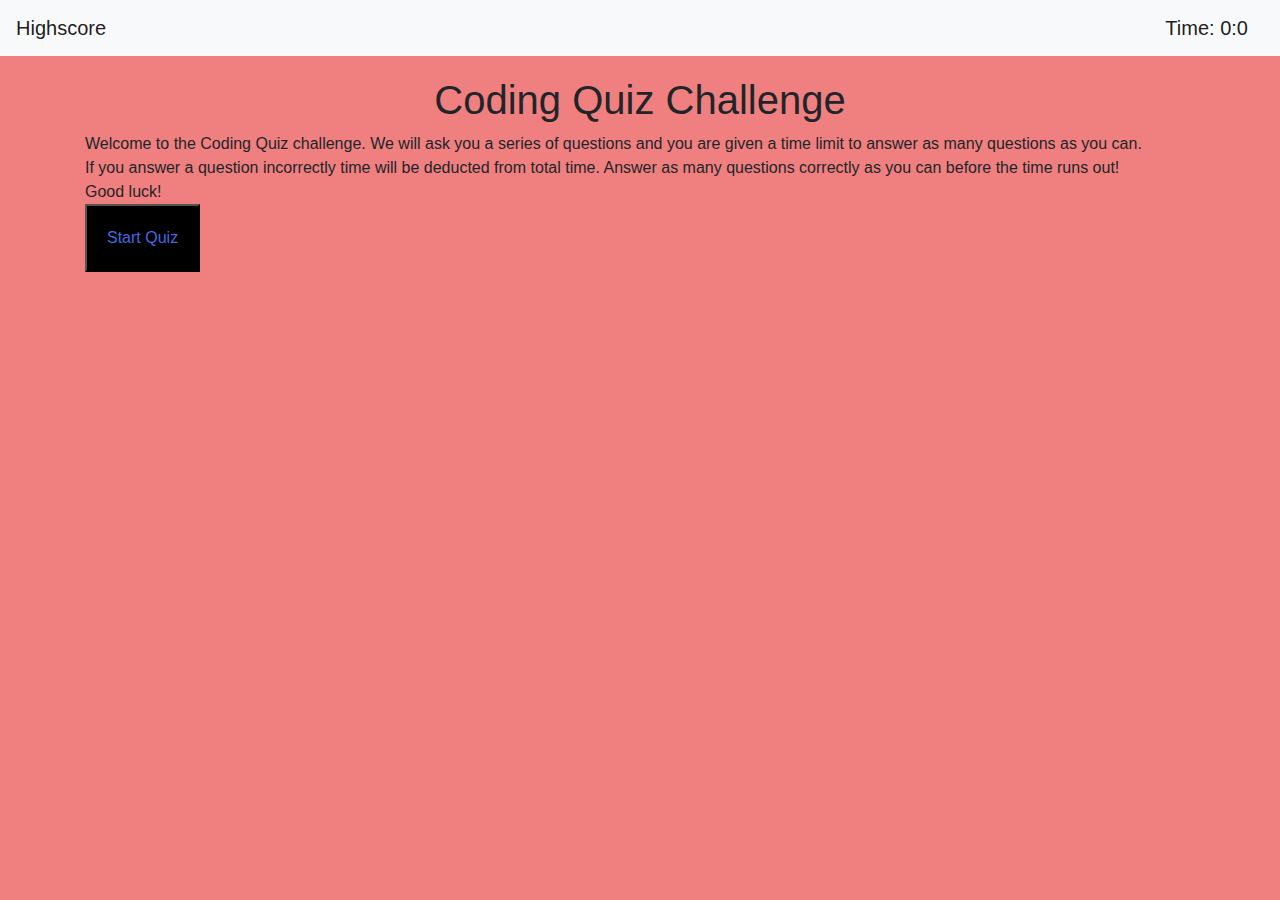
<file: index.html>
<!DOCTYPE html>
<html lang="en">

<head>
  <meta charset="UTF-8">
  <meta name="viewport" content="width=device-width, initial-scale=1.0">
  <link rel="stylesheet" href="style.css">
  <link rel="stylesheet" href="https://stackpath.bootstrapcdn.com/bootstrap/4.4.1/css/bootstrap.min.css"
  
    integrity="sha384-Vkoo8x4CGsO3+Hhxv8T/Q5PaXtkKtu6ug5TOeNV6gBiFeWPGFN9MuhOf23Q9Ifjh" crossorigin="anonymous">
  <title>Code Quiz</title>
</head>

<body style="background: lightcoral;">
  <nav class="navbar navbar-light bg-light">
    <a id="highscore" class="navbar-brand" href="#">Highscore</a>
    <!-- <span class="navbar-brand mb-0 h1">Time Tracker</span> -->
    <span class="navbar-brand mb-0 h1">Time: <span id="timer">0:0</span>
  </nav>
  <!-- this is the intro -->
  <div style="margin-top: 20px;" class="container" id="hide">
    <div class="row">
      <div class="col">
        <h1 style="text-align: center;"> Coding Quiz Challenge</h1>
      </div>
    </div>
    <div class="row">
      <div class="col">
        Welcome to the Coding Quiz challenge. We will ask you a series of questions and you are given a time limit to
        answer as many questions as you can. <br>
        If you answer a question incorrectly time will be deducted from total time. Answer as many questions correctly
        as you can before the time runs out! <br>
        Good luck!
        <br>
        <button id="startQuiz">Start Quiz</button>
      </div>
    </div>
  </div>
  <!-- this is the questions that will be displaid -->
  <div class="container hide">
    <div style="margin-top: 20px;" class="jumbotron jumbotron-fluid">
      <div class="container">
        <h1 class="display-5 " id="questions">Questions</h1>
        <p class="lead">___________________________________________________________________________</p>
      </div>
      <div id="answers" class="btn-group-vertical">
        <!-- <button id="btn1" type="button" class="btn btn-warning btn-lg hide">Answer 1</button>
        <br>
        <button id="btn2" type="button" class="btn btn-warning btn-lg hide">Answer 2</button>
        <br>
        <button id="btn3" type="button" class="btn btn-warning btn-lg hide">Answer 3</button>
        <br>
        <button id="btn4" type="button" class="btn btn-warning btn-lg hide">Answer 4</button>
        <br> -->
      </div>

    </div>


  </div>

  <!-- this is the input field that will ask for name -->
  <div class ="container" id="hidethis">
    <div> Your score is <span id="finalscore">###</span></div>
    <input id="input-hs" placeholder="Type your Initials Here" type="text">
    <button class ="sub-btn" id="submit">Submit</button>
  </div>

  <!-- this is the highscore -->
  <div class="container" id="highscore-container">
    <div id="score-list">
      Your Highscore.

    </div>
    <button id="home-btn"> Home</button>
    <button id="clear">Clear Highscores</button>
    <div></div>

  </div>
  <script src="newjs.js"></script>
</body>

</html>
</file>
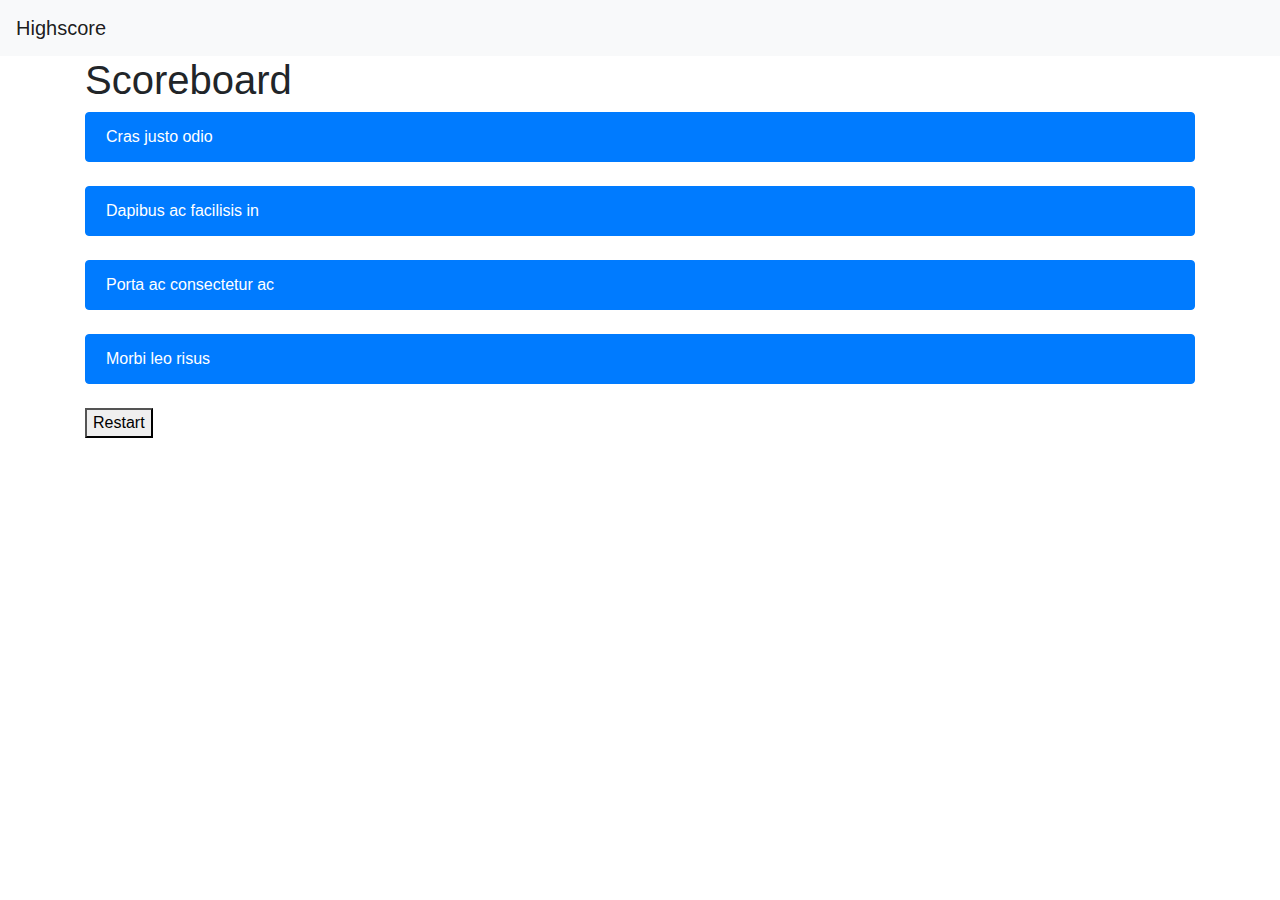
<file: highscores.html>
<!DOCTYPE html>
<html lang="en">
<head>
    <meta charset="UTF-8">
    <meta name="viewport" content="width=device-width, initial-scale=1.0">
    <link rel="stylesheet" href="https://stackpath.bootstrapcdn.com/bootstrap/4.4.1/css/bootstrap.min.css" integrity="sha384-Vkoo8x4CGsO3+Hhxv8T/Q5PaXtkKtu6ug5TOeNV6gBiFeWPGFN9MuhOf23Q9Ifjh" crossorigin="anonymous">
    <title>High Scores</title>
</head>
<body>
    <nav class="navbar navbar-light bg-light">
        <a id="highscore" class="navbar-brand" href="#">Highscore</a>
        <span class="navbar-brand mb-0 h1"> </span>
      </nav>

      <div class="container">
        <div class="row">
          <div class="col">
              <h1 id="questions"> Scoreboard</h1>
          </div>
        </div>
        <div class="row">
          <div id="answer1" class="col">
                <button type="button" class="list-group-item list-group-item-action active">Cras justo odio</button>
          </div>
        </div>
        <br>
        <div class="row">
            <div id="answer2" class="col">
                <button type="button" class="list-group-item list-group-item-action active">Dapibus ac facilisis in</button>
                
            </div>
          </div>
          <br>
          <div class="row">
            <div id="answer3" class="col">
                <button type="button" class="list-group-item list-group-item-action active">Porta ac consectetur ac</button>
                
            </div>
          </div>
          <br>
          <div class="row">
            <div id="answer4" class="col">
                <button type="button" class="list-group-item list-group-item-action active">Morbi leo risus</button>
            </div>
          </div>
          <br>
          <a id="restart" href="index.html"> <button >Restart</button></a>
      </div>
      <script src="newjs.js"></script>
</body>
</html>
</file>
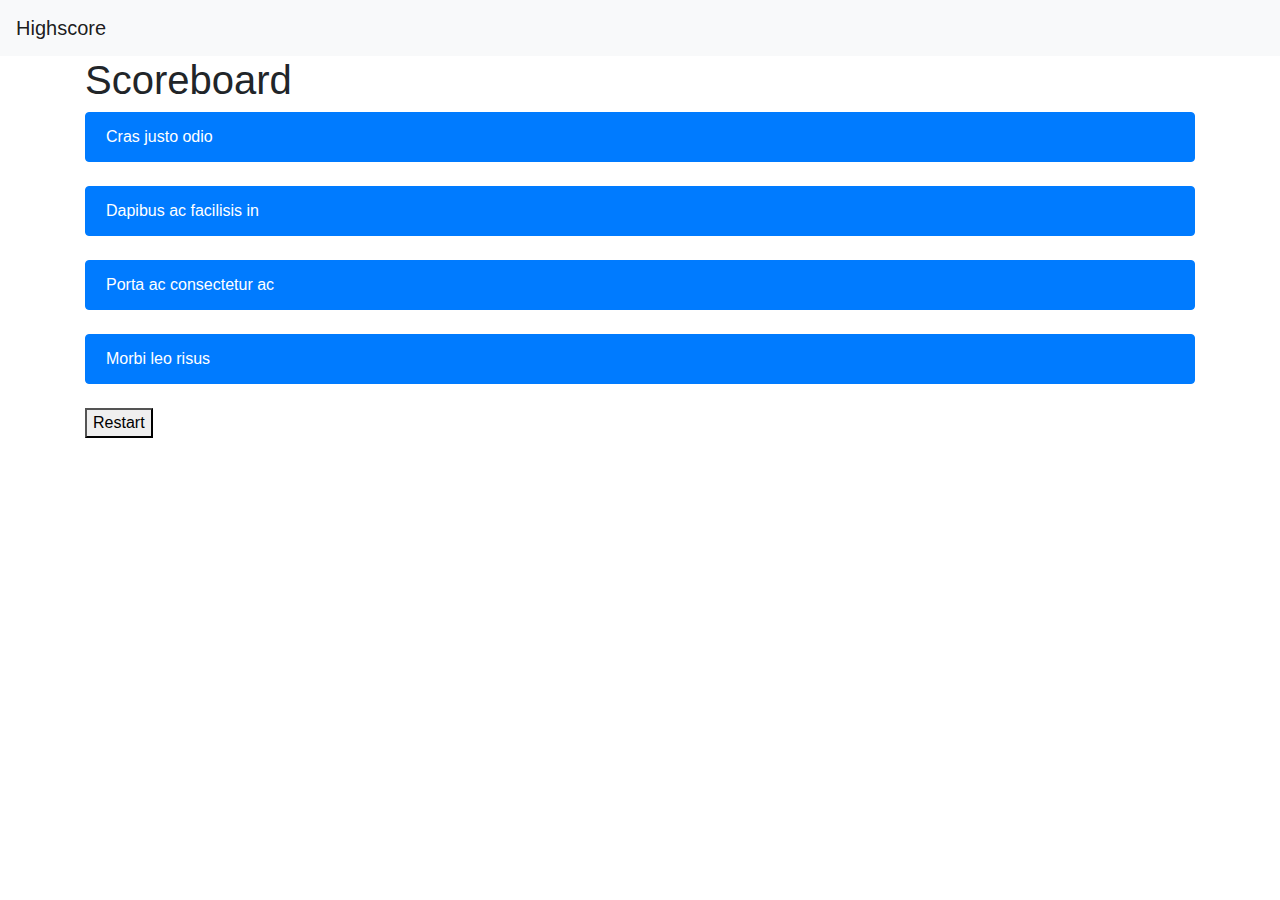
<file: Initial.html>
<!DOCTYPE html>
<html lang="en">
<head>
    <meta charset="UTF-8">
    <meta name="viewport" content="width=device-width, initial-scale=1.0">
    <link rel="stylesheet" href="https://stackpath.bootstrapcdn.com/bootstrap/4.4.1/css/bootstrap.min.css" integrity="sha384-Vkoo8x4CGsO3+Hhxv8T/Q5PaXtkKtu6ug5TOeNV6gBiFeWPGFN9MuhOf23Q9Ifjh" crossorigin="anonymous">
    <title>High Scores</title>
</head>
<body>
    <nav class="navbar navbar-light bg-light">
        <a id="highscore" class="navbar-brand" href="#">Highscore</a>
        <span class="navbar-brand mb-0 h1"> </span>
      </nav>

      <div class="container">
        <div class="row">
          <div class="col">
              <h1 id="questions"> Scoreboard</h1>
          </div>
        </div>
        <div class="row">
          <div id="answer1" class="col">
                <button type="button" class="list-group-item list-group-item-action active">Cras justo odio</button>
          </div>
        </div>
        <br>
        <div class="row">
            <div id="answer2" class="col">
                <button type="button" class="list-group-item list-group-item-action active">Dapibus ac facilisis in</button>
                
            </div>
          </div>
          <br>
          <div class="row">
            <div id="answer3" class="col">
                <button type="button" class="list-group-item list-group-item-action active">Porta ac consectetur ac</button>
                
            </div>
          </div>
          <br>
          <div class="row">
            <div id="answer4" class="col">
                <button type="button" class="list-group-item list-group-item-action active">Morbi leo risus</button>
            </div>
          </div>
          <br>
          <a id="restart" href="index.html"> <button >Restart</button></a>
      </div>
      <script src="script.js"></script>
</body>
</html>
</file>
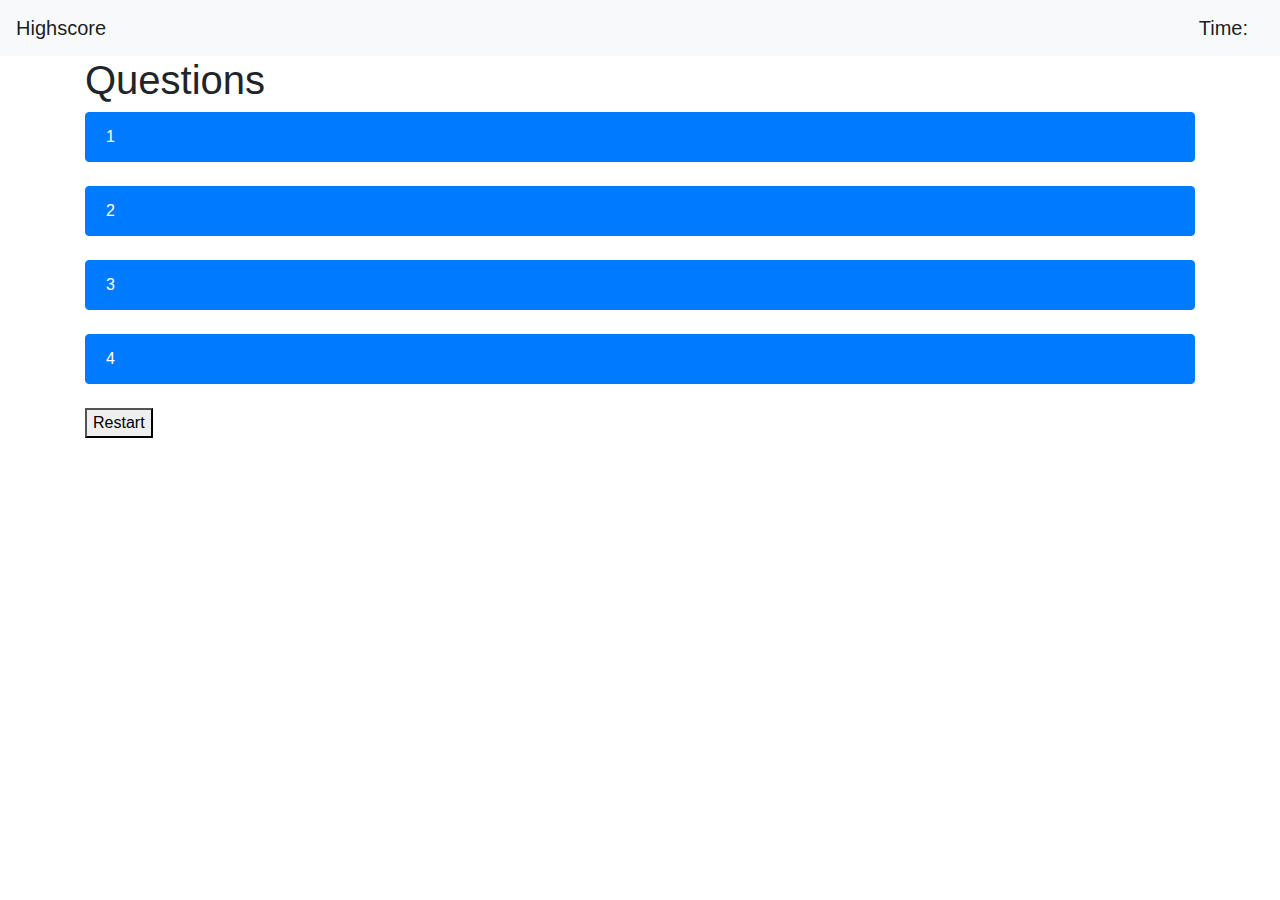
<file: questions.html>
<!DOCTYPE html>
<html lang="en">
<head>
    <meta charset="UTF-8">
    <meta name="viewport" content="width=device-width, initial-scale=1.0">
    <link rel="stylesheet" href="https://stackpath.bootstrapcdn.com/bootstrap/4.4.1/css/bootstrap.min.css" integrity="sha384-Vkoo8x4CGsO3+Hhxv8T/Q5PaXtkKtu6ug5TOeNV6gBiFeWPGFN9MuhOf23Q9Ifjh" crossorigin="anonymous">
    <title>Code Quiz</title>
</head>
<body>
    <nav class="navbar navbar-light bg-light">
        <a id="highscore" class="navbar-brand" href="#">Highscore</a>
        <span class="navbar-brand mb-0 h1">Time: <span id="timer"></span>
        </span>
      </nav>

      <div class="container">
        <div class="row">
          <div class="col">
              <h1 id="questions"> Questions</h1>
          </div>
        </div>
        <div class="row">
          <div  class="col">
                <button id="answer1" type="button" class="list-group-item list-group-item-action active"> 1 </button>
          </div>
        </div>
        <br>
        <div class="row">
            <div  class="col">
                <button id="answer2" type="button" class="list-group-item list-group-item-action active">2</button>
                
            </div>
          </div>
          <br>
          <div class="row">
            <div  class="col">
                <button id="answer3" type="button" class="list-group-item list-group-item-action active">3</button>
                
            </div>
          </div>
          <br>
          <div class="row">
            <div  class="col">
                <button id="answer4" type="button" class="list-group-item list-group-item-action active">4</button>
            </div>
          </div>
          <br>
          <a id="restart" href="index.html"> <button >Restart</button></a>
      </div>
      <script src="newjs.js"></script>
</body>
</html>
</file>
<file: style.css>
/* body {
    font-family: 'Gill Sans', 'Gill Sans MT', Calibri, 'Trebuchet MS', sans-serif;
    background-color: red;
} */

button {
    color: royalblue;
    padding: 20px;
    margin-bottom: 40px;
    background-color: black;
}
</file>
